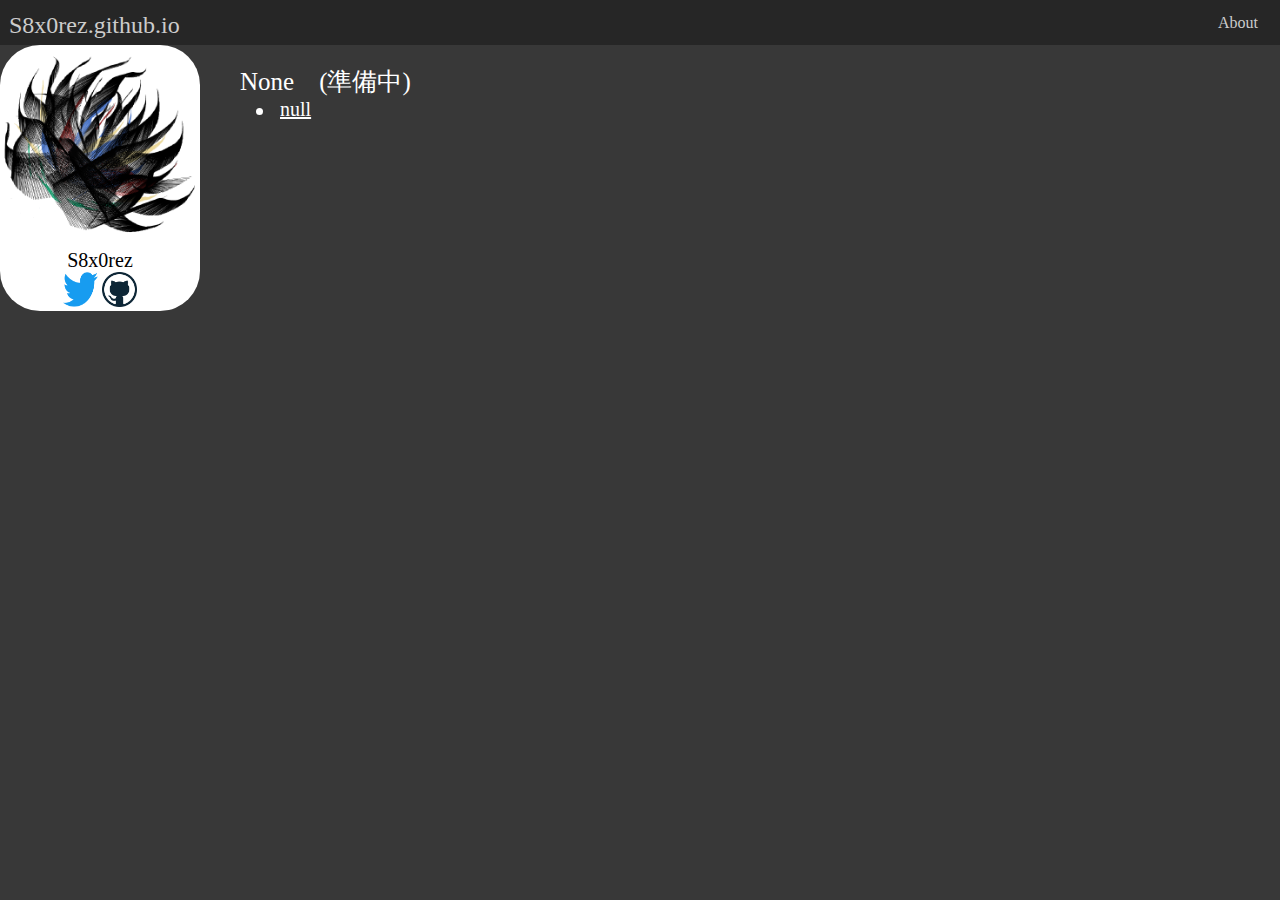
<file: index.html>
<!DOCTYPE html>
<html>
	<head>
		<meta charset="utf-8">
		<title>My profile</title>
		<link rel="stylesheet" href="style.css">
	</head>

	<body>
		<header>
			<div class="header-in">
				<div id="title">S8x0rez.github.io</div>
				<nav>
					<ul>
						<li><div class="header-item"><a href="about.html">About</a></div></li>
					</ul>
				</nav>
			</div>
		</header>
		<div class="content">
			<div class="profile">
				<img src="img/profile_icon.png" class="prof-icon">
				<div class="my-name">S8x0rez</div>
				<a href="https://twitter.com/Aki_Sui_"><img src="img/Twitter_icon.png" class="prof-item"></a>
				<a href="https://github.com/S8x0rez"><img src="img/github_icon.png" class="prof-item"></a>
			</div>
			<div class="main-area">
				<div class="main-group">None　(準備中)</div>
				<ul>
					<li><div class="group-item">null</div></li>
				</ul>
			</div>
		</div>
	</body>
</html>
</file>
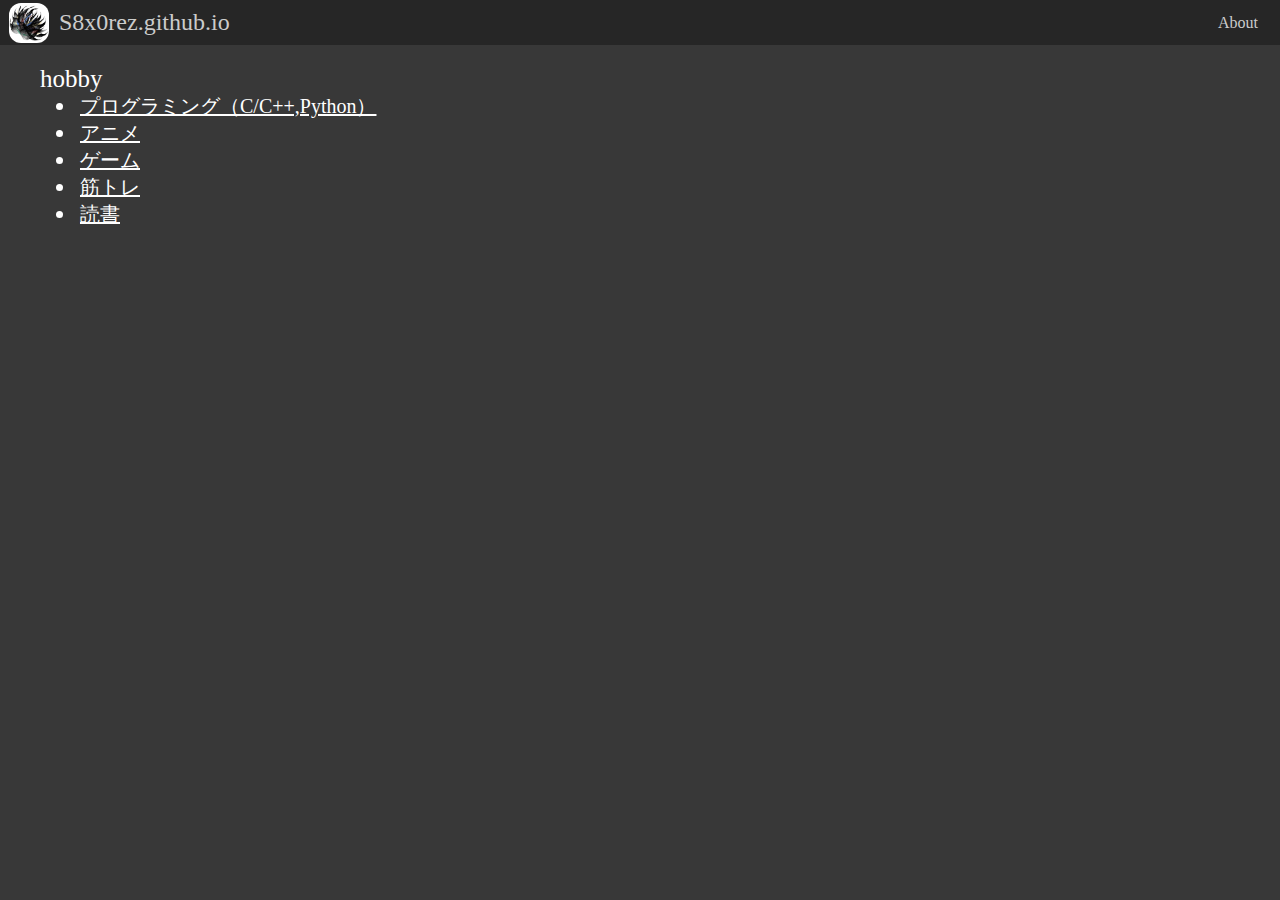
<file: about.html>
<!DOCTYPE html>
<html>
	<head>
		<meta charset="utf-8">
		<title>about</title>
		<link rel="stylesheet" href="style.css">
	</head>

	<body>
		<header>
			<div class="header-in">
				<a href="index.html">
					<div class="sub-header">
						<img src="img/profile_icon.png" class="header-icon">
						<div id="title">S8x0rez.github.io</div>
					</div>
				</a>
				<nav>
					<ul>
						<li><div class="header-item"><a href="about.html">About</a></div></li>
					</ul>
				</nav>
			</div>
		</header>
			
		<div class="content">
			<div class="main-area">
				<div class="main-group">hobby</div>
				<ul>
					<li><div class="group-item">プログラミング（C/C++,Python）</div></li>
					<li><div class="group-item">アニメ</div></li>
					<li><div class="group-item">ゲーム</div></li>
					<li><div class="group-item">筋トレ</div></li>
					<li><div class="group-item">読書</div></li>
				</ul>
			</div>
		</div>
	</body>
</html>
</file>
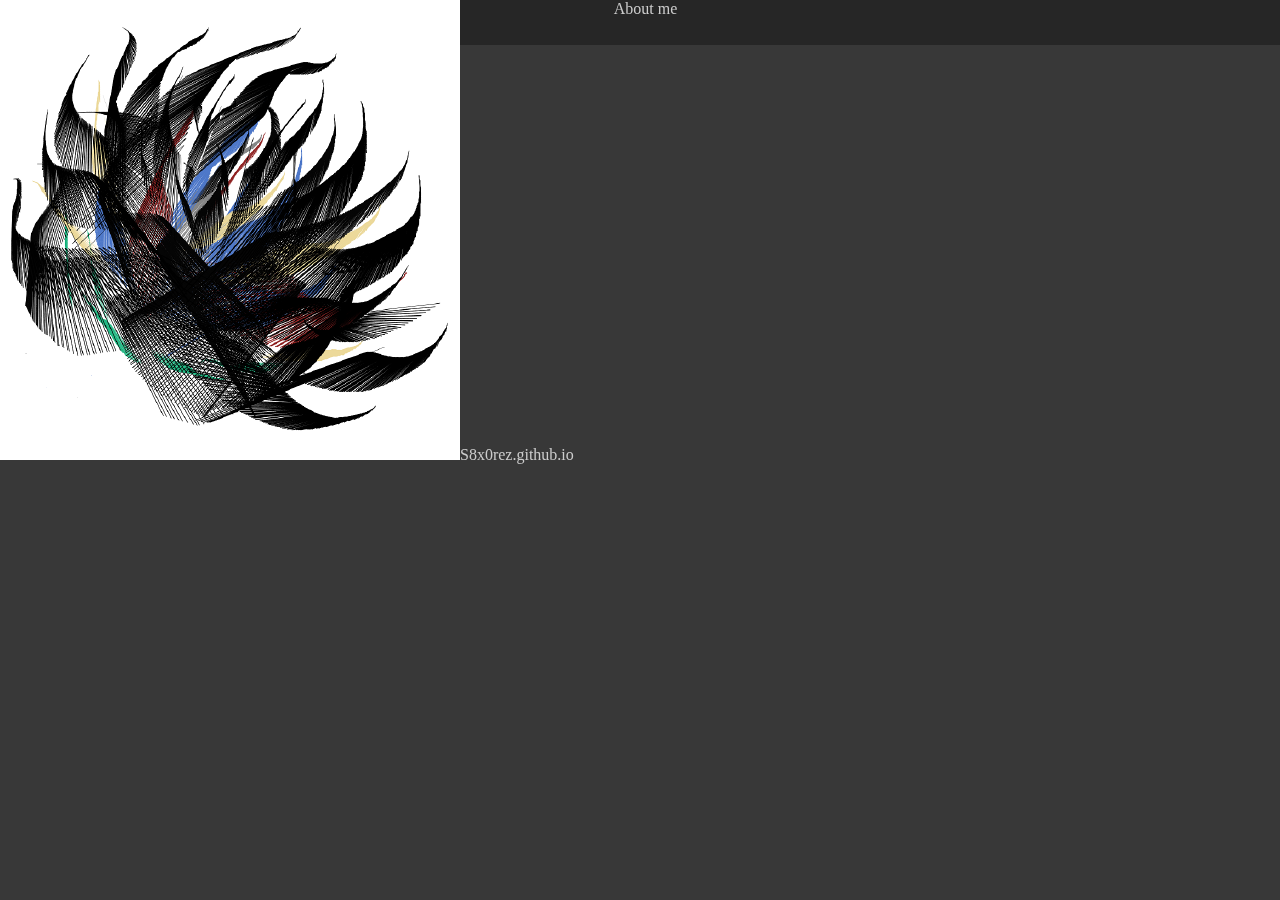
<file: profile.html>
<!DOCTYPE html>
<html>
	<head>
		<meta charset="utf-8">
		<title>My profile</title>
		<link rel="stylesheet" href="style.css">
	</head>

	<body>
		<header>
			
			<div class="title"><a href="index.html"><img src="img/profile_icon.png">S8x0rez.github.io</a></div>
			<nav class="nav">
				<ul class="menu-group">
					<li class="menu-item"><a href="profile.html">About me</a></li>
				</ul>
			</nav>
		</header>
	</body>
</html>
</file>
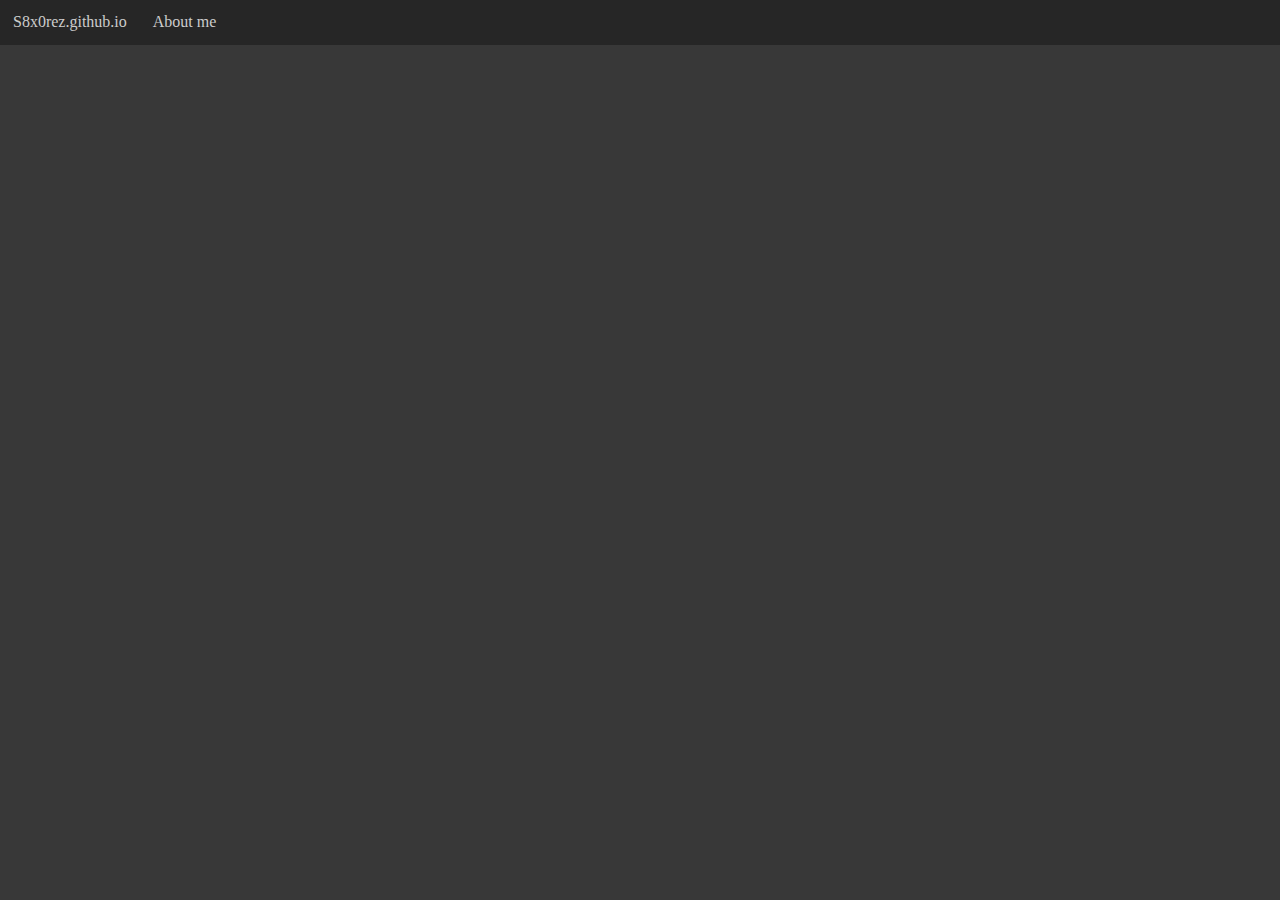
<file: sources.html>
<!DOCTYPE html>
<html>
	<head>
		<meta charset="utf-8">
		<title>sources</title>
		<link rel="stylesheet" href="style.css">
	</head>

	<body>
		<header>
			<div class="left-header">
				<div class="header-item">S8x0rez.github.io</div>
			</div>
			<div class="right-header">
				<div class="header-item"><a href="about.html">About me</a></li>
			</div>
		</header>

	</body>
</html>
</file>
<file: style.css>
* {
	margin: 0px;
}

* html body {
	overflow: hidden;
}

body {
	background-color: #383838;
}

a {
	color: inherit;
	text-decoration: none;
}

header {
	position: fixed !important;
	position: absolute;
	width: 100%;
	height: 45px;
	display: flex;
	background-color: #262626;
	color: #CCC;
}

.header-in {
	width: 100%;
	display: flex;
	justify-content: space-between;
	align-items: center;
	padding: 9px;
}

header ul {
	list-style: none;
	display: flex;
}

.header-item {
	padding:5px;
	margin: 8px;
}

.header-icon {
	width: 40px;
	height: 40px;
	margin-right: 10px;
	border-radius: 30%;
}

.sub-header {
	display: flex;
}

#title {
	padding-top: 6px;
	font-size: 24px;
}

.content {
	padding-top: 45px;
	height: 100%;
	overflow: auto;
	display:flex
}

.profile {
	text-align: center;
	border-radius: 40px;
	background-color: #ffffff;
}

.my-name {
	font-size: 20px;
}

.prof-icon {
	width: 200px;
	height: 200px;
	border-radius: 50px;
}

.prof-item {
	width: 35px;
	height: 35px;
}

.content li {
	list-style-type: none;
	position: relative;
	padding-left: 0em;
}
.content li::before {
	border-radius: 50%;
	width: 7px;
	height: 7px;
	display: block;
	position: absolute;
	left: -1.5em;
	top: 0.6em;
	content: "";
	background: white;
}

.main-area {
	padding-left: 40px;
	padding-top: 20px;
}

.main-group {
	font-size: 25px;
	color: white;
}

.group-item {
	font-size: 20px;
	color: white;
	text-decoration: underline;
}
</file>
